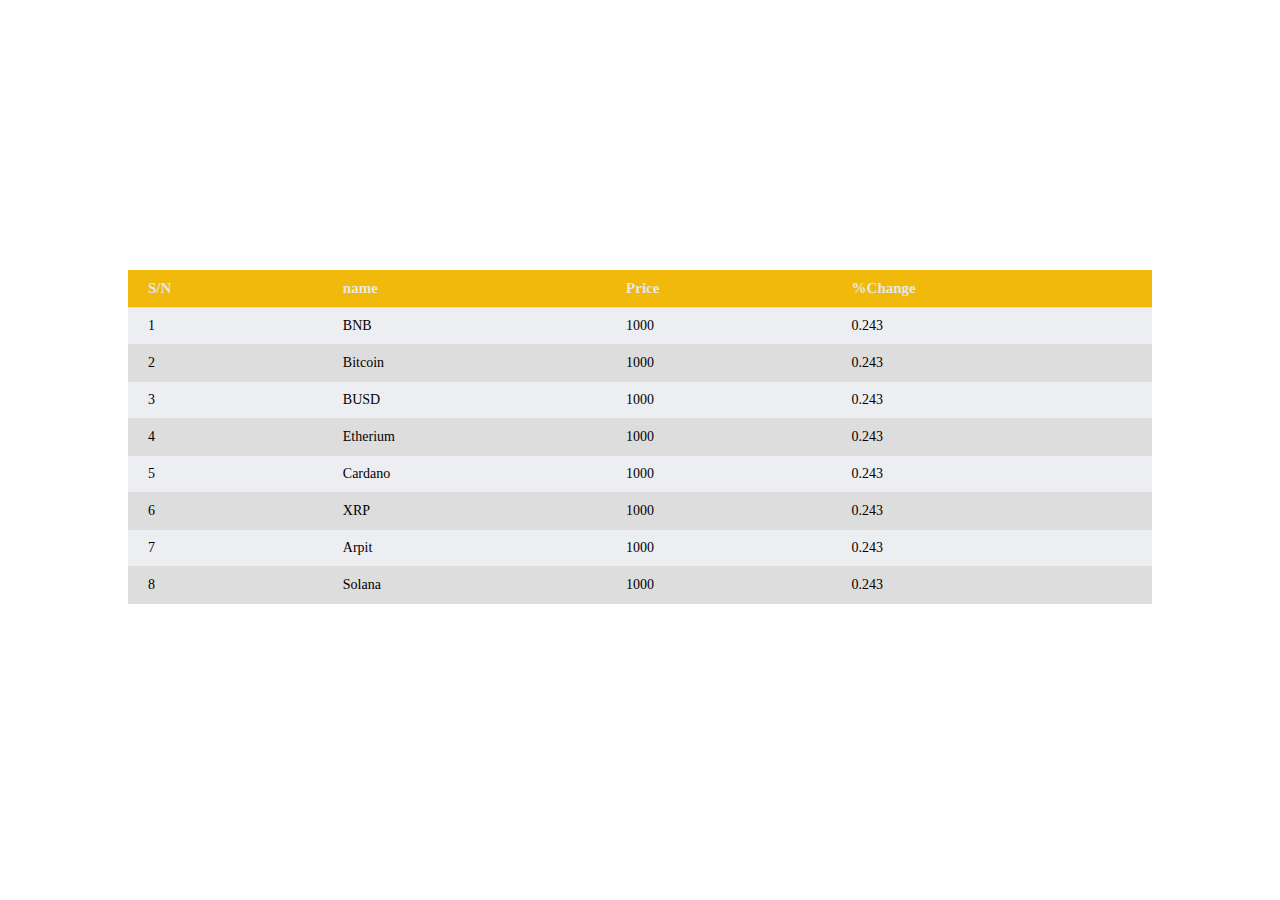
<file: realpage.html>
<!DOCTYPE html>
<html lang="en">

<head>
    <meta charset="UTF-8">
    <meta http-equiv="X-UA-Compatible" content="IE=edge">
    <meta name="viewport" content="width=device-width, initial-scale=1.0">
    <title>crypto space</title>
    <link rel="stylesheet" href="realpage.css" />
</head>

<body>
  <header></header>
    <div class="header_fixed">
        <table>
            <thead>
                <tr>
                    <th>S/N</th>
                    <!-- <th>Image</th> -->
                    <th>name</th>
                    <th>Price</th>
                    <th>%Change</th>
                    <!-- <th>Action</th> -->
                </tr>
            </thead>
            <tbody>
                <tr>
                    <td>1</td>
                    <!-- <td><img src=https://drive.google.com/uc?export=view&id=1etQq1OkAD4IBBUo7vh2f0fb6ji5qpR4t /></td> -->
                    <td>BNB</td>
                    <td>1000</td>
                    <td>0.243</td>
                    <!-- <td><button>View</button></td> -->
                </tr>
                <tr>
                    <td>2</td>
                    <!-- <td><img src=https://drive.google.com/uc?export=view&id=1KOZ9Yt9tc5qgiYjTdu9D-pnURTlRj_NU /></td> -->
                    <td>Bitcoin</td>
                    <td>1000</td>
                    <td>0.243</td>
                    <!-- <td><button>View</button></td> -->
                </tr>
                <tr>
                    <td>3</td>
                    <!-- <td><img src=https://drive.google.com/uc?export=view&id=1IFgWbb4Pgt3jNVIuQezHHpSl6sseO0Zk /></td> -->
                    <td>BUSD</td>
                    <td>1000</td>
                    <td>0.243</td>
                    <!-- <td><button>View</button></td> -->
                </tr>
                <tr>
                    <td>4</td>
                    <!-- <td><img src=https://drive.google.com/uc?export=view&id=15S0ATZM83NHWl6WsZEdnQYT7qgxNfNSH /></td> -->
                    <td>Etherium</td>
                    <td>1000</td>
                    <td>0.243</td>
                    <!-- <td><button>View</button></td> -->
                </tr>
                <tr>
                    <td>5</td>
                    <!-- <td><img src=https://drive.google.com/uc?export=view&id=1f4xC0G0UeGqQxrjbKt12C0gP3RGkA8y3 /></td> -->
                    <td>Cardano</td>
                    <td>1000</td>
                    <td>0.243</td>
                    <!-- <td><button>View</button></td> -->
                </tr>
                <tr>
                    <td>6</td>
                    <!-- <td><img src=https://drive.google.com/uc?export=view&id=1YVE6uUGg3Cr_tAVgvaKMqDLtP4-Qr6HG /></td> -->
                    <td>XRP</td>
                    <td>1000</td>
                    <td>0.243</td>
                    <!-- <td><button>View</button></td> -->
                </tr>
                <tr>
                    <td>7</td>
                    <!-- <td><img src=https://drive.google.com/uc?export=view&id=1b8g9L6KwI3qkRQ-oyGCaWrwjr4E4EGjY /></td> -->
                    <td>Arpit</td>
                    <td>1000</td>
                    <td>0.243</td>
                    <!-- <td><button>View</button></td> -->
                </tr>
                <tr>
                    <td>8</td>
                    <!-- <td><img src=https://drive.google.com/uc?export=view&id=1ElBlvXl4nlTDKhDT7FAgj3qv3WdRWZtS /></td> -->
                    <td>Solana</td>
                    <td>1000</td>
                    <td>0.243</td>
                    <!-- <td><button>View</button></td> -->
                </tr>
            </tbody>
        </table>
    </div>
</body>

</html>
</file>
<file: realpage.css>
@import url('https://fonts.googleapis.com/css2?family=Roboto:ital@1&display=swap');

* {
    margin: 0;
    padding: 0;
    box-sizing: border-box;
}

header{
  height: 30vh;
  background: url("https://images.unsplash.com/photo-1563986768711-b3bde3dc821e?ixlib=rb-1.2.1&ixid=MnwxMjA3fDB8MHxzZWFyY2h8MTd8fGNyeXB0b2N1cnJlbmN5fGVufDB8fDB8fA%3D%3D&auto=format&fit=crop&w=500&q=60");
}

body {
    /* width: 100%;
    display: flex;
    justify-content: center;
    font-family: 'Roboto', sans-serif;
    background-color: #adacac; */
}

table {
    width: 80%;
    border-collapse: collapse;
    margin: auto;
}

.header_fixed {
    max-height: 100vh;
    /* width: 100%; */
    overflow: auto;
    /* border: 1px solid #dddddd; */
}

.header_fixed thead th {
    /* position: sticky; */
    top: 0;
    background-color: #F0B90B;
    color: #e6e7e8;
    font-size: 15px;
    /* display: flex; */
    /* justify-content: flex-start; */
    text-align: left;
}

th,
td {
    border-bottom: 1px solid #dddddd;
    padding: 10px 20px;
    font-size: 14px;
}

/* td img {
    height: 60px;
    width: 60px;
    border-radius: 100%;
    border: 5px solid #e6e7e8;
} */

tr:nth-child(even) {
    background-color: #dddddd;
}

tr:nth-child(odd) {
    background-color: #edeef1;
}

tr:hover td {
    color: #F0B90B;
    cursor: pointer;
    background-color: #ffffff;
}

td button {
    border: none;
    padding: 7px 20px;
    border-radius: 20px;
    background-color: black;
    color: #e6e7e8;
}

::-webkit-scrollbar {
    width: 6px;
}

::-webkit-scrollbar-track {
    -webkit-box-shadow: inset 0 0 6px rgba(0, 0, 0, 0.3);
}

::-webkit-scrollbar-thumb {
    -webkit-box-shadow: inset 0 0 6px rgba(0, 0, 0, 0.3);
}
</file>
